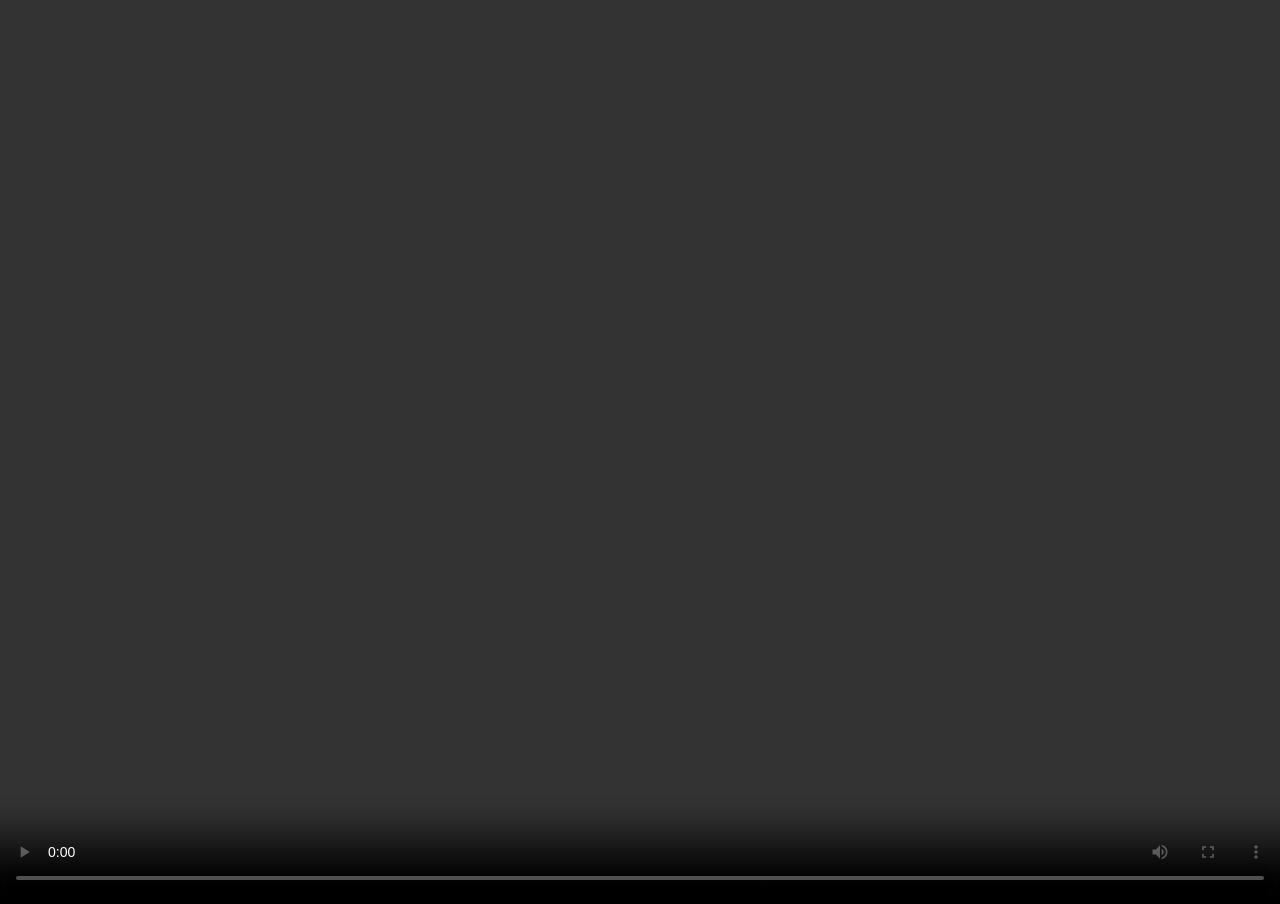
<file: sunny.html>
<!DOCTYPE html>
<html lang="en">
<head>
    <meta charset="UTF-8">
    <meta name="viewport" content="width=device-width, initial-scale=1.0">
    <title>Sunny | MTA Train</title>
    <style>
        * {
            margin: 0;
            padding: 0;
            box-sizing: border-box;
        }

        body {
            background: #000;
            overflow: hidden;
        }

        video {
            width: 100vw;
            height: 100vh;
            object-fit: cover;
            background: #000;
        }
    </style>
</head>
<body>
    <video id="sunny-video" playsinline controls>
        Your browser does not support the video tag.
    </video>

    <script src="js/sunny.js"></script>
</body>
</html>
</file>
